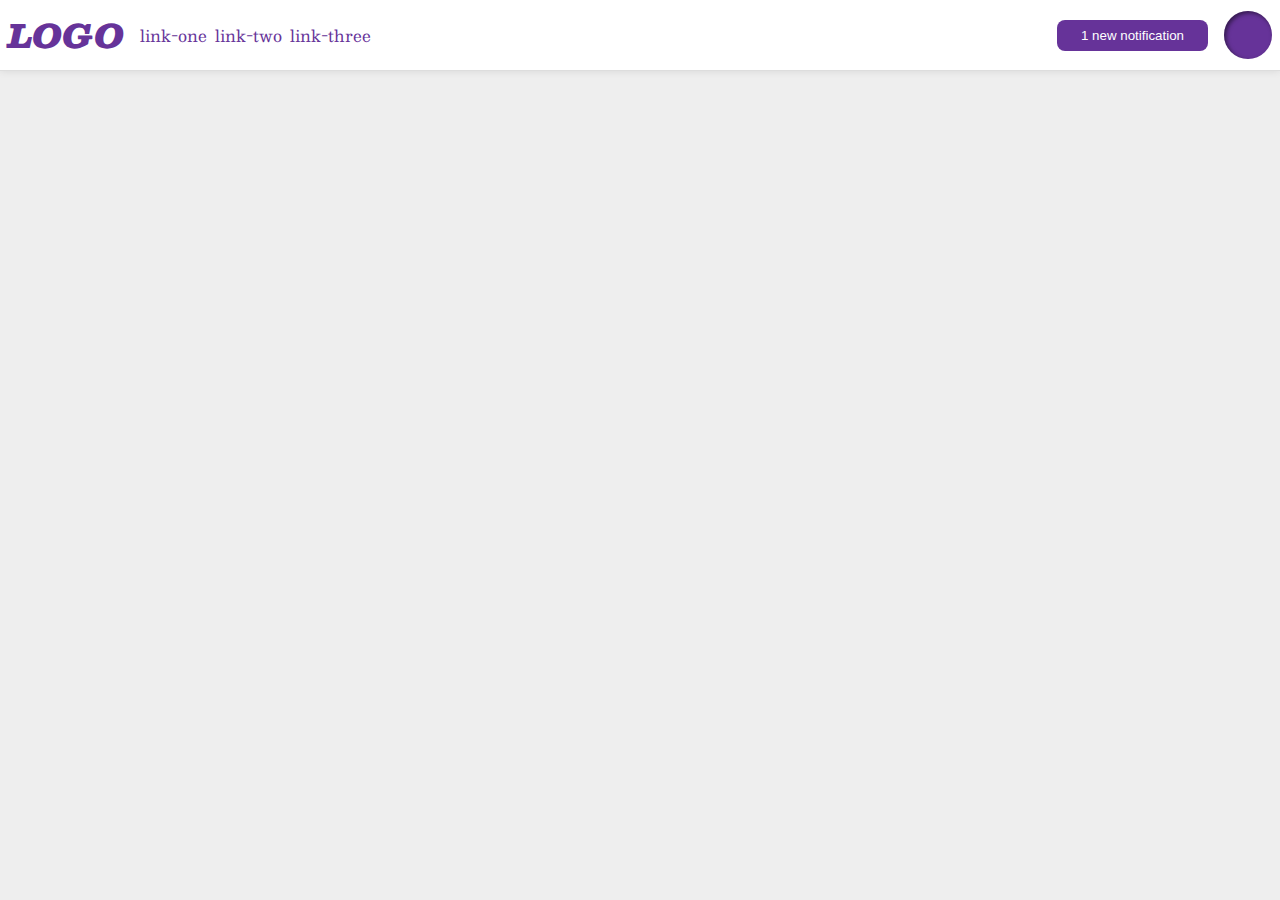
<file: flex/03-flex-header-2/index.html>
<!DOCTYPE html>
<html lang="en">

<head>
  <meta charset="UTF-8">
  <meta http-equiv="X-UA-Compatible" content="IE=edge">
  <meta name="viewport" content="width=device-width, initial-scale=1.0">
  <title>Flex Header 2</title>
  <link rel="stylesheet" href="style.css">
</head>

<body>
  <div class="header">
    <div class="left">
      <div class="logo">
        LOGO
      </div>
      <ul class="links">
        <li><a href="google.com">link-one</a></li>
        <li><a href="google.com">link-two</a></li>
        <li><a href="google.com">link-three</a></li>
      </ul>
    </div>
    <div class="right">
      <button class="notifications">
        1 new notification
      </button>
      <div class="profile-image"></div>
    </div>
  </div>
</body>

</html>
</file>
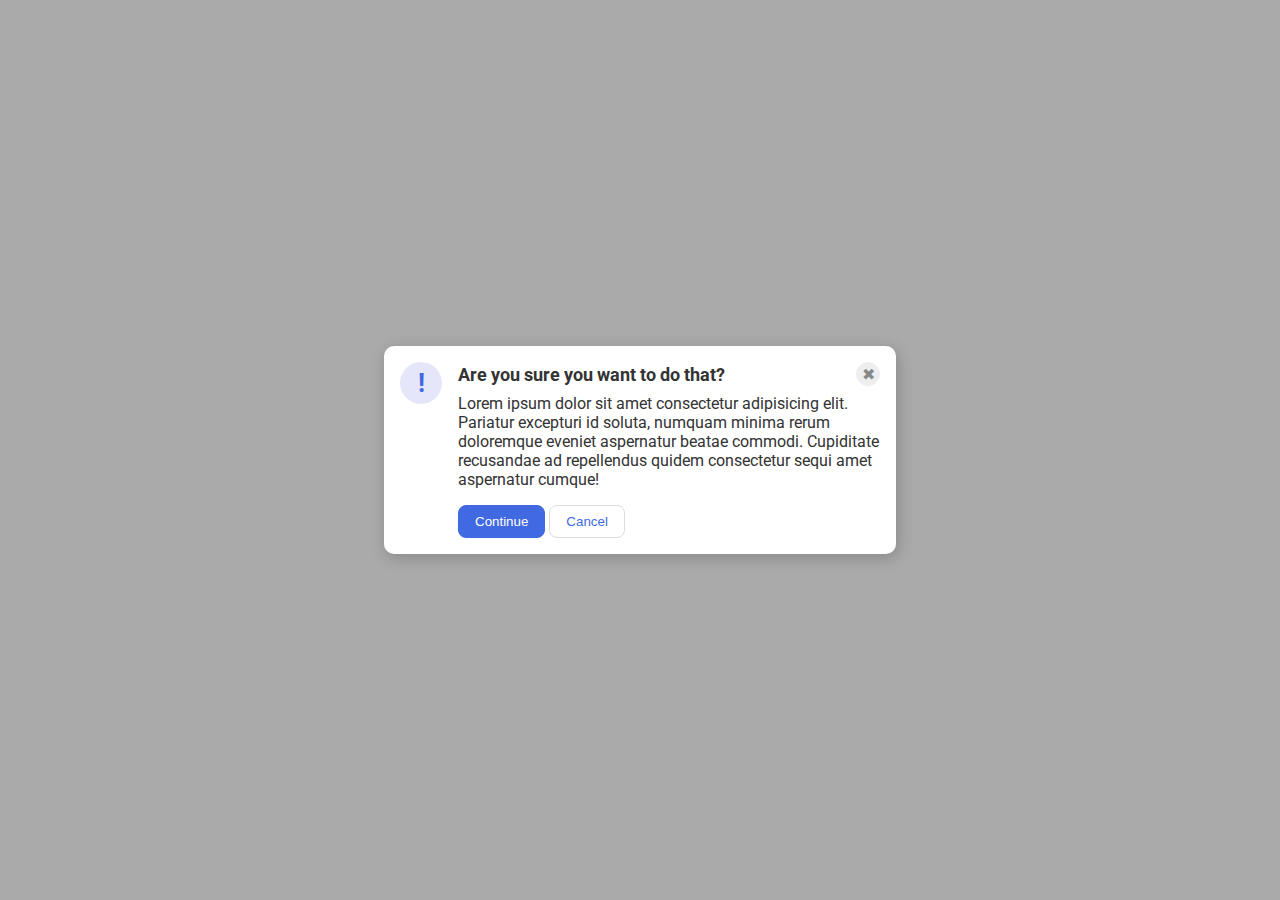
<file: flex/05-flex-modal/index.html>
<!DOCTYPE html>
<html lang="en">

<head>
  <meta charset="UTF-8">
  <meta http-equiv="X-UA-Compatible" content="IE=edge">
  <meta name="viewport" content="width=device-width, initial-scale=1.0">
  <link rel="stylesheet" href="style.css">
  <title>Modal</title>
</head>

<body>
  <div class="modal">
    <div class="icon">!</div>
    <div class="info">
      <div class="header">Are you sure you want to do that?
        <button class="close-button">✖</button>
      </div>
      <div class="text">Lorem ipsum dolor sit amet consectetur adipisicing elit. Pariatur excepturi id soluta, numquam
        minima rerum doloremque eveniet aspernatur beatae commodi. Cupiditate recusandae ad repellendus quidem
        consectetur sequi amet aspernatur cumque!</div>
      <button class="continue">Continue</button>
      <button class="cancel">Cancel</button>
    </div>
  </div>
</body>

</html>
</file>
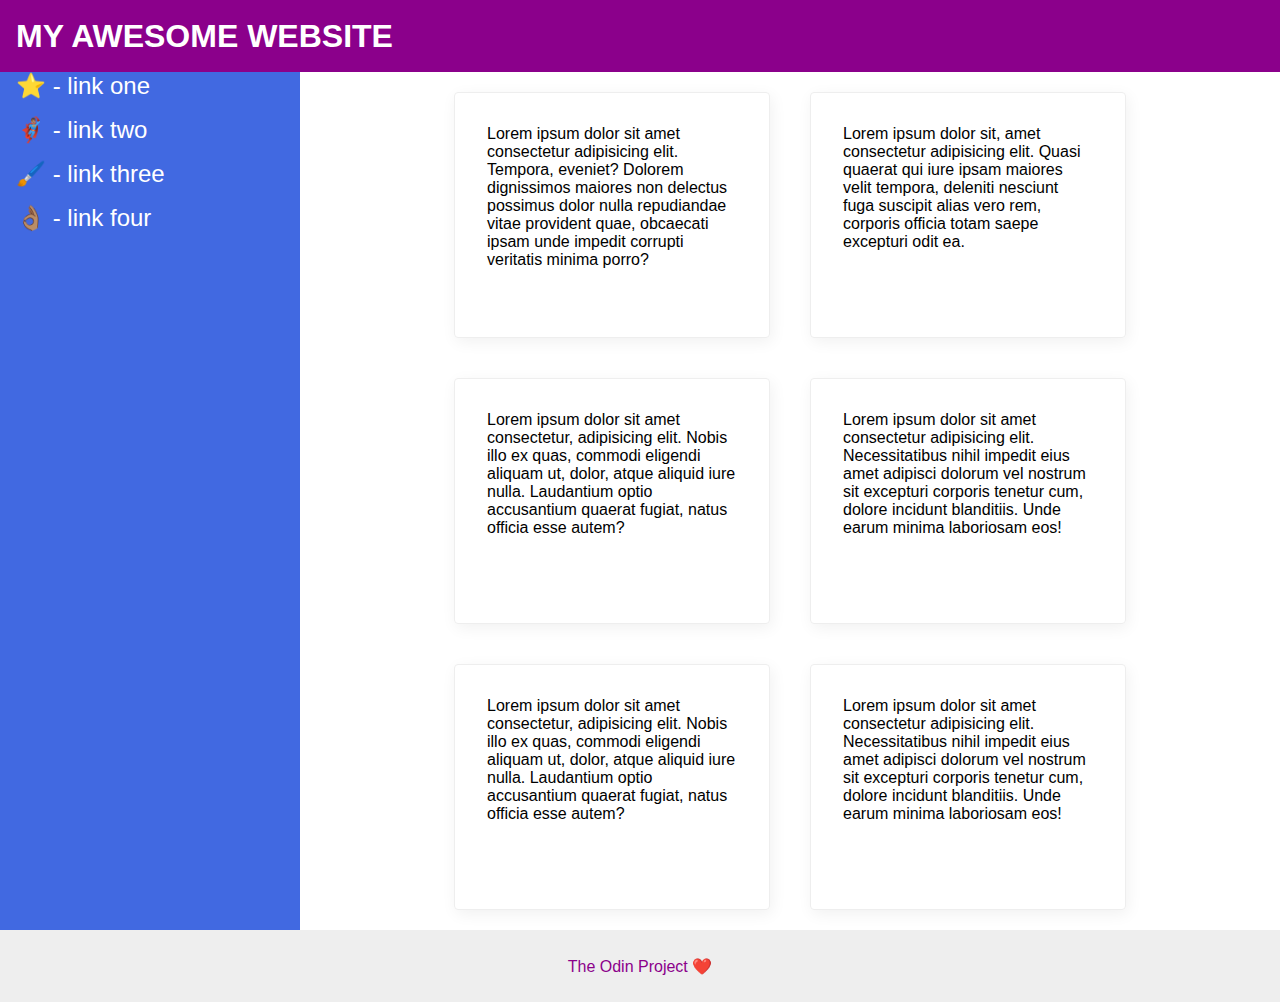
<file: flex/07-flex-layout-2/index.html>
<!DOCTYPE html>
<html lang="en">

<head>
  <meta charset="UTF-8">
  <meta http-equiv="X-UA-Compatible" content="IE=edge">
  <meta name="viewport" content="width=device-width, initial-scale=1.0">
  <title>The Holy Grail</title>
  <link rel="stylesheet" href="style.css">
</head>

<body>
  <div class="header">
    MY AWESOME WEBSITE
  </div>

  <div class="container">

    <div class="sidebar">
      <ul>
        <li><a href="#">⭐ - link one</a></li>
        <li><a href="#">🦸🏽‍♂️ - link two</a></li>
        <li><a href="#">🖌️ - link three</a></li>
        <li><a href="#">👌🏽 - link four</a></li>
      </ul>
    </div>

    <div class="right">
      <div class="card">Lorem ipsum dolor sit amet consectetur adipisicing elit. Tempora, eveniet? Dolorem dignissimos
        maiores non delectus possimus dolor nulla repudiandae vitae provident quae, obcaecati ipsam unde impedit
        corrupti
        veritatis minima porro?</div>
      <div class="card">Lorem ipsum dolor sit, amet consectetur adipisicing elit. Quasi quaerat qui iure ipsam maiores
        velit tempora, deleniti nesciunt fuga suscipit alias vero rem, corporis officia totam saepe excepturi odit ea.
      </div>
      <div class="card">Lorem ipsum dolor sit amet consectetur, adipisicing elit. Nobis illo ex quas, commodi eligendi
        aliquam ut, dolor, atque aliquid iure nulla. Laudantium optio accusantium quaerat fugiat, natus officia esse
        autem?</div>
      <div class="card">Lorem ipsum dolor sit amet consectetur adipisicing elit. Necessitatibus nihil impedit eius amet
        adipisci dolorum vel nostrum sit excepturi corporis tenetur cum, dolore incidunt blanditiis. Unde earum minima
        laboriosam eos!</div>
      <div class="card">Lorem ipsum dolor sit amet consectetur, adipisicing elit. Nobis illo ex quas, commodi eligendi
        aliquam ut, dolor, atque aliquid iure nulla. Laudantium optio accusantium quaerat fugiat, natus officia esse
        autem?</div>
      <div class="card">Lorem ipsum dolor sit amet consectetur adipisicing elit. Necessitatibus nihil impedit eius amet
        adipisci dolorum vel nostrum sit excepturi corporis tenetur cum, dolore incidunt blanditiis. Unde earum minima
        laboriosam eos!</div>
    </div>
  </div>

  <div class="footer">
    The Odin Project ❤️
  </div>
</body>

</html>
</file>
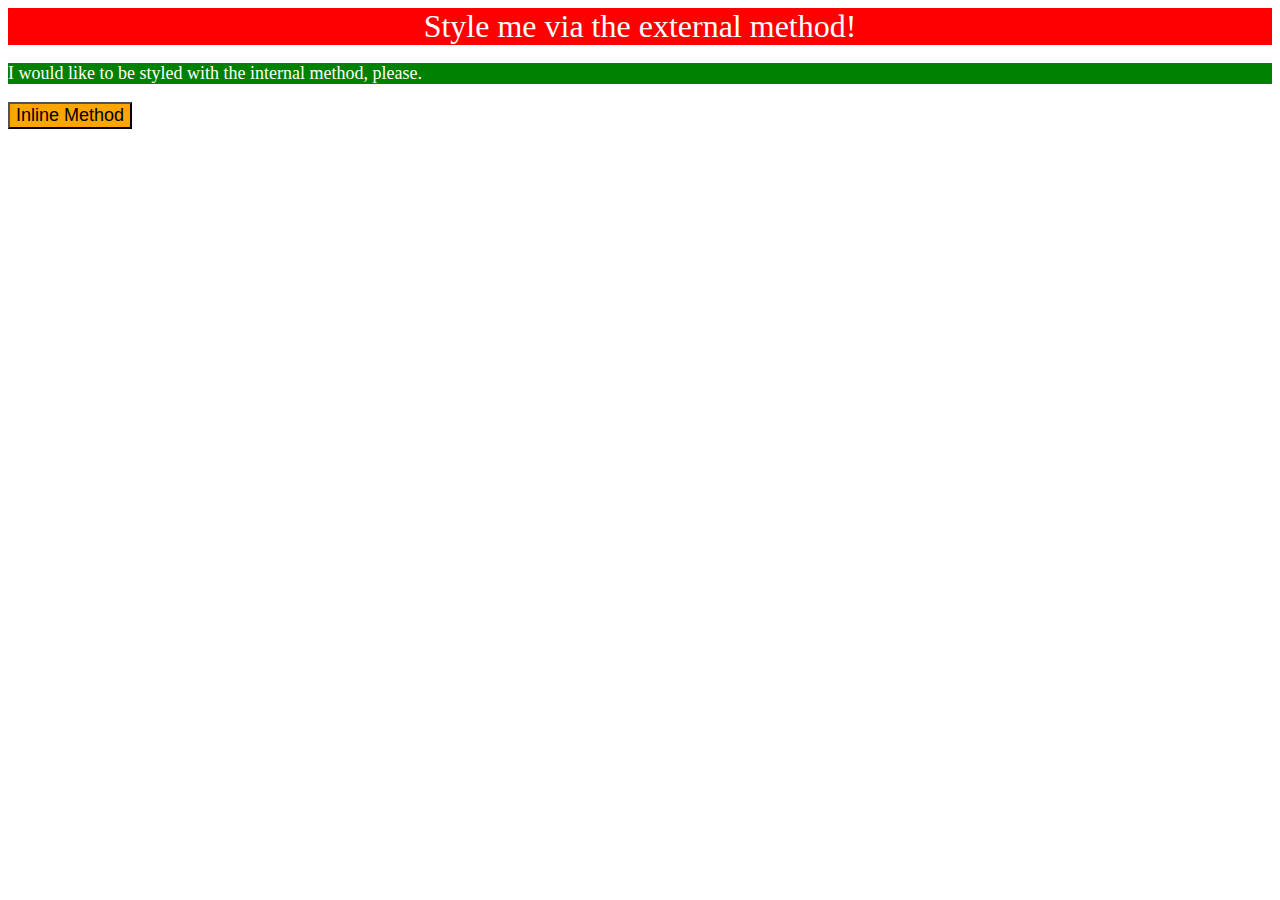
<file: foundations/01-css-methods/index.html>
<!DOCTYPE html>
<html lang="en">
  <head>
    <meta charset="UTF-8">
    <meta http-equiv="X-UA-Compatible" content="IE=edge">
    <meta name="viewport" content="width=device-width, initial-scale=1.0">
    <link rel="stylesheet" href="./style.css">
    <title>Methods for Adding CSS</title>
  </head>
  <body>
    <div>Style me via the external method!</div>
    <p>I would like to be styled with the internal method, please.</p>
    <button>Inline Method</button>
  </body>
</html>
</file>
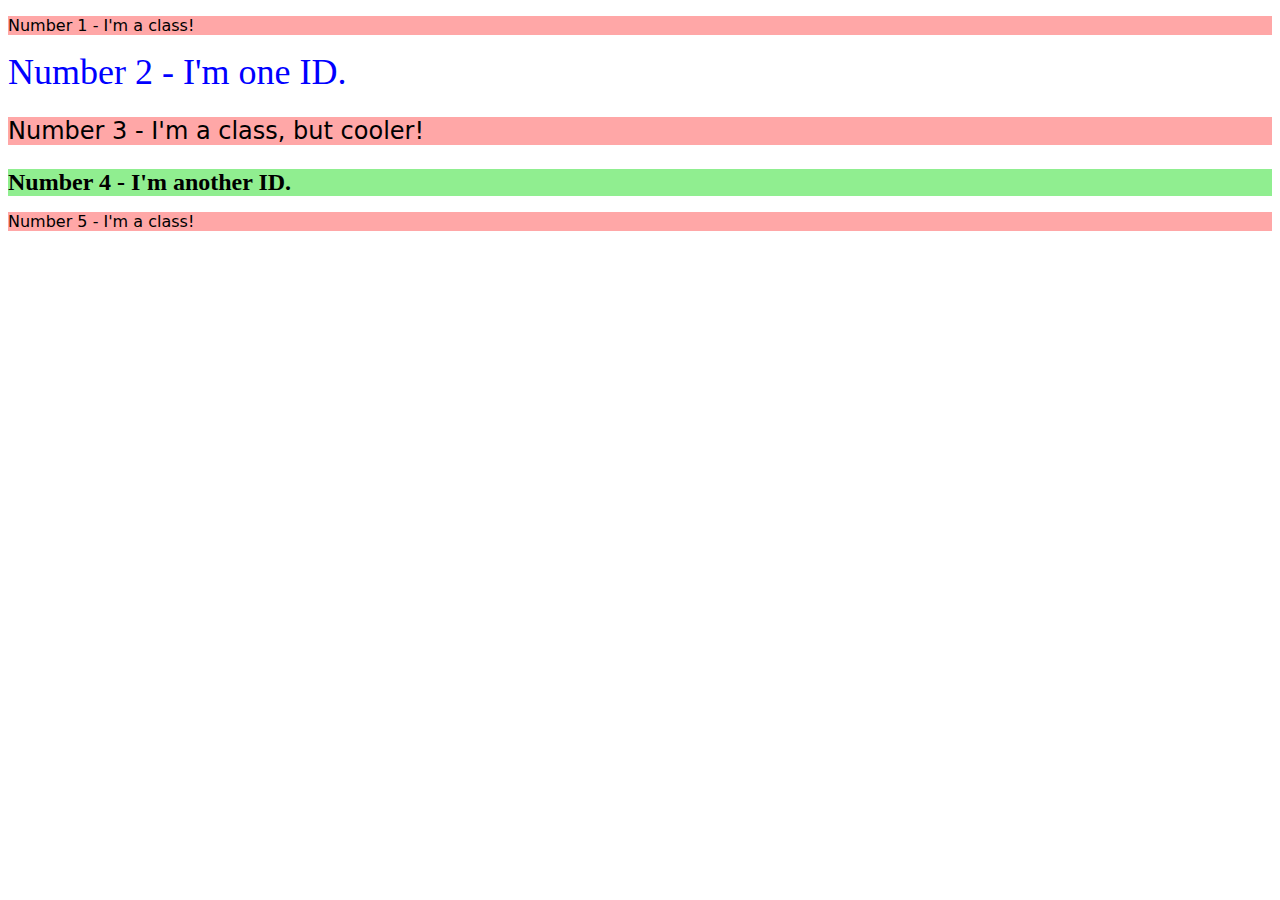
<file: foundations/02-class-id-selectors/index.html>
<!DOCTYPE html>
<html lang="en">
  <head>
    <meta charset="UTF-8">
    <meta http-equiv="X-UA-Compatible" content="IE=edge">
    <meta name="viewport" content="width=device-width, initial-scale=1.0">
    <title>Class and ID Selectors</title>
    <link rel="stylesheet" href="style.css">
  </head>
  <body>
    <p class="odd-class">Number 1 - I'm a class!</p>
    <div id="second-element">Number 2 - I'm one ID.</div>
    <p class="odd-class cooler">Number 3 - I'm a class, but cooler!</p>
    <div id="fourth-element">Number 4 - I'm another ID.</div>
    <p class="odd-class">Number 5 - I'm a class!</p>
  </body>
</html>
</file>
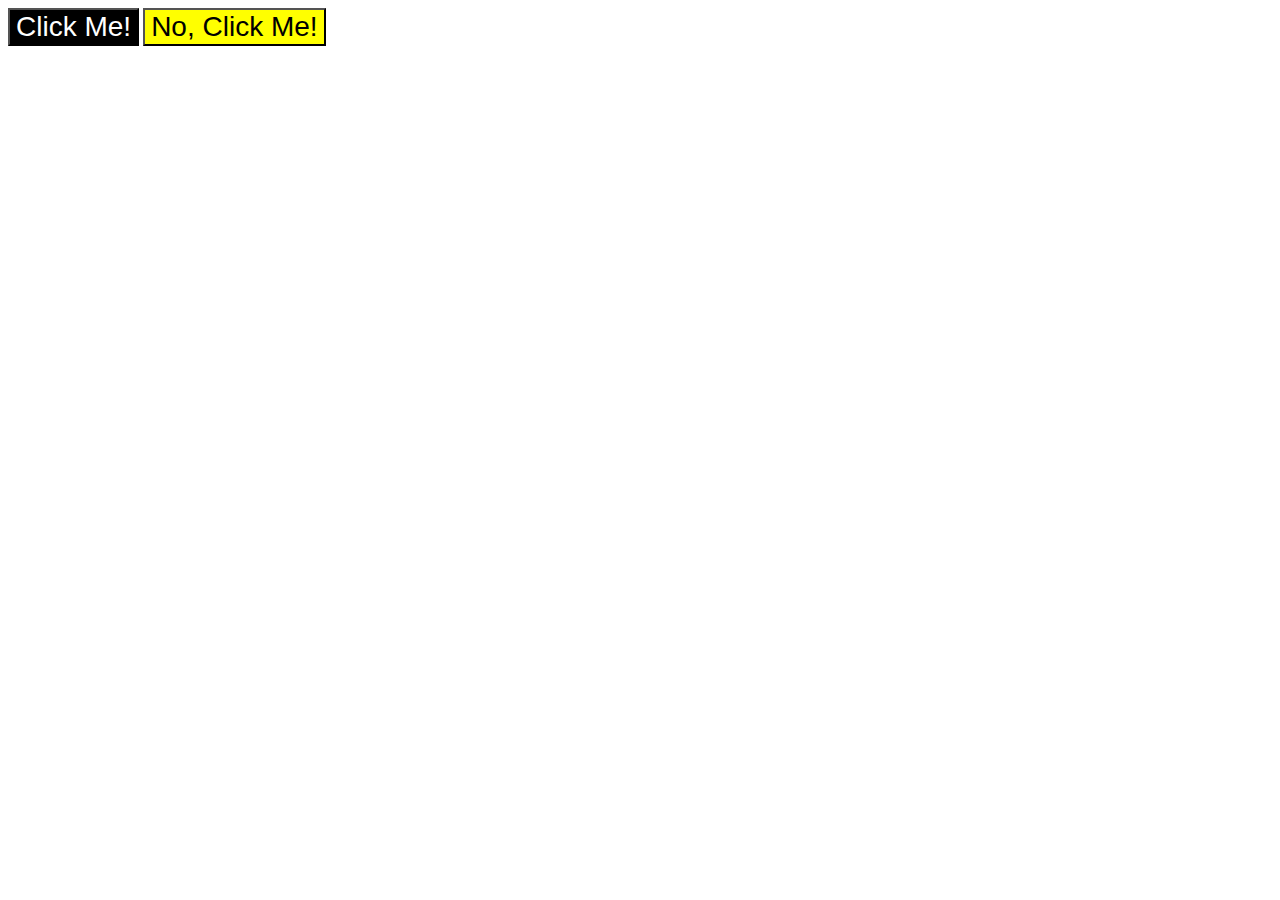
<file: foundations/03-grouping-selectors/index.html>
<!DOCTYPE html>
<html lang="en">
  <head>
    <meta charset="UTF-8">
    <meta http-equiv="X-UA-Compatible" content="IE=edge">
    <meta name="viewport" content="width=device-width, initial-scale=1.0">
    <title>Grouping Selectors</title>
    <link rel="stylesheet" href="style.css">
  </head>
  <body>
    <button class="clickMe">Click Me!</button>
    <button class="noClickMe">No, Click Me!</button>
  </body>
</html>
</file>
<file: flex/03-flex-header-2/style.css>
/* this is some magical font-importing.  
you'll learn about it later. */
@import url('https://fonts.googleapis.com/css2?family=Besley:ital,wght@0,400;1,900&display=swap');

body {
  margin: 0;
  background: #eee;
  font-family: Besley, serif;
}

.header {
  background: white;
  border-bottom: 1px solid #ddd;
  box-shadow: 0 0 8px rgba(0,0,0,.1);
  display: flex;
  align-items: center;
  justify-content: space-between;
  padding: 8px;
}

.left, .right {
  display: flex;
  align-items: center;
  gap: 16px;
}

.profile-image {
  background: rebeccapurple;
  box-shadow: inset 2px 2px 4px rgba(0,0,0,.5);
  border-radius: 50%;
  width: 48px;
  height: 48px;
}

.logo {
  color: rebeccapurple;
  font-size: 32px;
  font-weight: 900;
  font-style: italic;
}

.links {
  display: flex;
  gap: 8px;
}

button {
  border: none;
  border-radius: 8px;
  background: rebeccapurple;
  color: white;
  padding: 8px 24px;
}

a {
  /* this removes the line under our links */
  text-decoration: none;
  color: rebeccapurple;
}

ul {
  list-style-type: none;
  display: flex;
  margin: 0;
  padding: 0;
  gap: 16px;
}
</file>
<file: flex/05-flex-modal/style.css>
@import url('https://fonts.googleapis.com/css2?family=Roboto:wght@400;700&display=swap');

html, body {
  height: 100%;
}

body {
  font-family: Roboto, sans-serif;
  margin: 0;
  background: #aaa;
  color: #333;
  /* I'll give you this one for free lol */
  display: flex;
  align-items: center;
  justify-content: center;
}

.modal {
  background: white;
  width: 480px;
  border-radius: 10px;
  box-shadow: 2px 4px 16px rgba(0,0,0,.2);
  display: flex;
  gap: 16px;
  padding: 16px;
}


.icon {
  color: royalblue;
  font-size: 26px;
  font-weight: 700;
  background: lavender;
  width: 42px;
  height: 42px;
  border-radius: 50%;
  display: flex;
  align-items: center;
  justify-content: center;
  flex-shrink: 0;
}

.header {
  display: flex;
  align-items: center;
  justify-content: space-between;
  font-size: 18px;
  font-weight: 700;
  margin-bottom: 8px;
}

.text {
  margin-bottom: 16px;
}

.close-button {
  background: #eee;
  border-radius: 50%;
  color: #888;
  font-weight: 400;
  font-size: 16px;
  height: 24px;
  width: 24px;
  display: flex;
  align-items: center;
  justify-content: center;
  border: 1px solid #eee;
  padding: 0;
}

button {
  cursor: pointer;
  padding: 8px 16px;
  border-radius: 8px;
}

button.continue {
  background: royalblue;
  border: 1px solid royalblue;
  color: white;
}

button.cancel {
  background: white;
  border: 1px solid #ddd;
  color: royalblue;
}
</file>
<file: flex/07-flex-layout-2/style.css>
body {
  font-family: -apple-system, BlinkMacSystemFont, 'Segoe UI', Roboto, Oxygen, Ubuntu, Cantarell, 'Open Sans', 'Helvetica Neue', sans-serif;
  margin: 0;
  min-height: 100vh;
  display: flex;
  flex-direction: column;
}

.header {
  display: flex;
  align-items: center;
  font-size: 32px;
  font-weight: bold;
  height: 72px;
  background: darkmagenta;
  color: white;
  padding-left: 16px;
}

.footer {
  height: 72px;
  background: #eee;
  color: darkmagenta;
  display: flex;
  justify-content: center;
  align-items: center;
}

.sidebar {
  width: 300px;
  background: royalblue;
  box-sizing: border-box;
  flex: 1 0 300px;
}

.card {
  border: 1px solid #eee;
  box-shadow: 2px 4px 16px rgba(0,0,0,.06);
  border-radius: 4px;
  width: 250px;
  height: 180px;
  margin: 20px;
  padding: 32px;
}

ul {
  list-style-type: none;
  margin: 0;
  padding: 0;
  padding-left: 16px;
}

li {
  margin-bottom: 16px;
}

a {
  text-decoration: none;
  color: white;
  font-size: 24px;
}

.right {
  display: flex;
  justify-content: center;
  align-content: center;
  align-items: center;
  flex-wrap: wrap;
}

.container {
  display: flex;
  flex: 1;
}
</file>
<file: foundations/01-css-methods/style.css>
div {
    background-color: red;
    color: white;
    font-size: 32px;
    text-align: center;
    font: bold;
}

p {
    background-color: green;
    color: white;
    font-size: 18px;
}

button {
    background-color: orange;
    font-size: 18px ;
}
</file>
<file: foundations/02-class-id-selectors/style.css>
.odd-class {
    background-color: #ffa7a7;
    font-family: Verdana, "Dejavu Sans", sans-serif;
}

#second-element {
    color: blue;
    font-size: 36px;
}

.cooler{
    font-size: 24px;
}

#fourth-element {
    background-color: lightgreen;
    font-size: 24px;
    font-weight: bold;
}
</file>
<file: foundations/03-grouping-selectors/style.css>
.clickMe {
    background-color: black;
    color: white;
}

.noClickMe {
    background-color: yellow;
}

.clickMe, .noClickMe {
    font-family: Helvetica, "Times New Roman", sans-serif;
    font-size: 28px;
}
</file>
